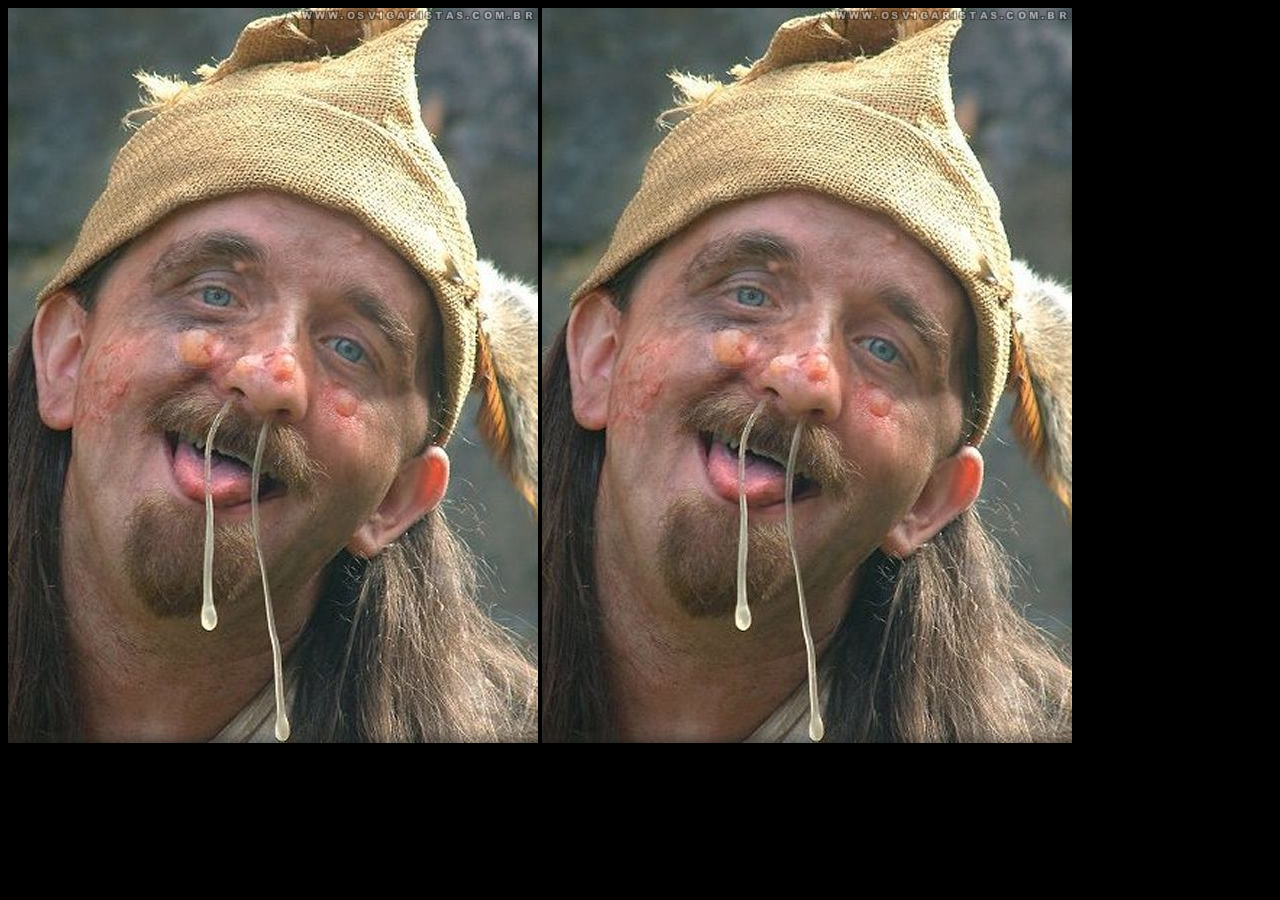
<file: 1.html>
<!DOCTYPE html>
<html>
<head>
	<style type="text/css">
		body{
		background-color: black;
}
#foto img{
  margin: 0 auto;
}
 
	</style>
</head>
<body>
  <div id="foto">
  <img src="img/site.jpg">
   <img src="img/site.jpg">
    
</div>






</body>
</html>
</file>
